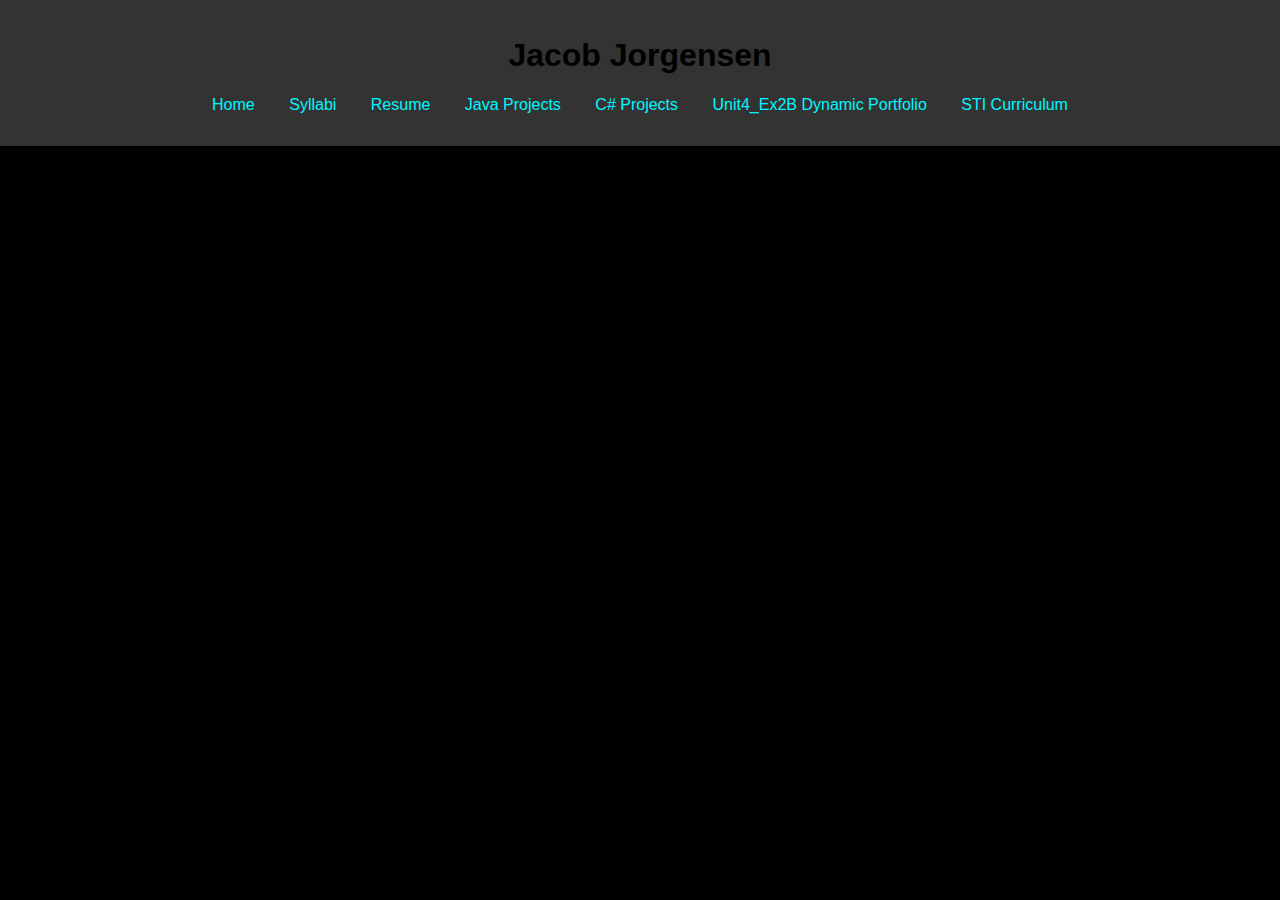
<file: Index.html>
<!DOCTYPE html>
<html lang="en">
<head>
    <meta charset="UTF-8">
    <title>Jacob Jorgensen</title>
    <link rel="stylesheet" href="./Jorgensen_Jacob_Portfolio/css/styles.css">
</head>
<body>
    <header>
        <h1>Jacob Jorgensen</h1>
        <nav>
            <ul>
                <li><a href="./Index.html">Home</a></li>
                <li><a href="./Jorgensen_Jacob_Portfolio/">Syllabi</a></li>
                <li><a href="./Jorgensen_Jacob_Portfolio/pdfs/Resume.pdf">Resume</a></li>
                <li><a href="./Jorgensen_Jacob_Portfolio/JavaProjects.html">Java Projects</a></li>
                <li><a href="./Jorgensen_Jacob_Portfolio/CSProjects.html">C# Projects</a></li>
                <li><a href="./Jorgensen_Jacob_Portfolio/JorJ_Unit4_Ex2B.html">Unit4_Ex2B Dynamic Portfolio</a></li>
                <li><a href="http://catalog.southeasttech.edu/preview_program.php?catoid=17&poid=2004&hl=%22programming%22" target="_blank">STI Curriculum</a></li>
            </ul>
        </nav>
    </header>

    <main>
        <p>Welcome to my portfolio.</p>
    </main>
</body>
</html>
</file>
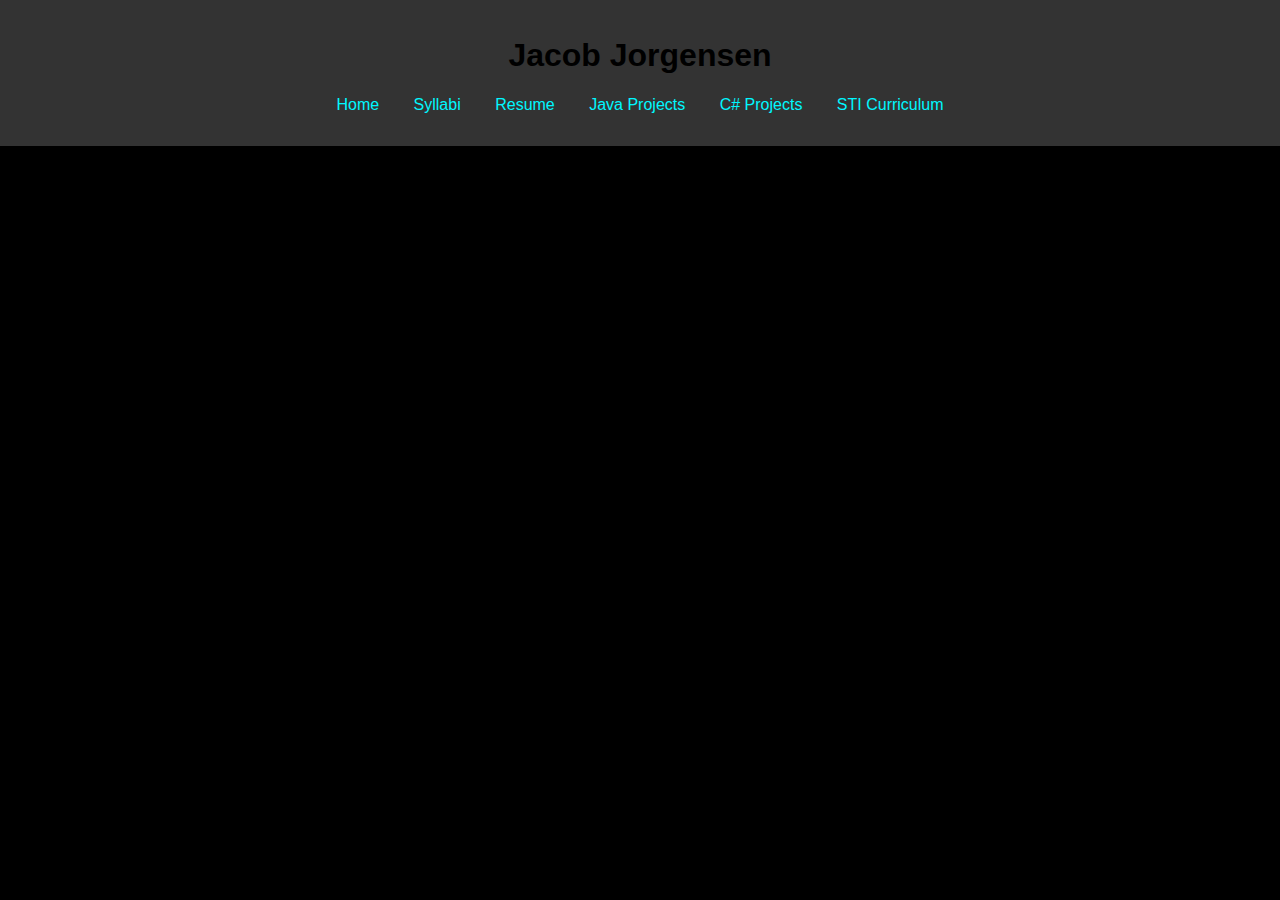
<file: Jorgensen_Jacob_Portfolio/Index.html>
<!DOCTYPE html>
<html lang="en">
<head>
    <meta charset="UTF-8">
    <title>Jacob Jorgensen</title>
    <link rel="stylesheet" href="css/styles.css">
</head>
<body>
    <header>
        <h1>Jacob Jorgensen</h1>
        <nav>
            <ul>
                <li><a href="index.html">Home</a></li>
                <li><a href="CIS_Syllabi.html">Syllabi</a></li>
                <li><a href="pdfs/JacobJorgensenResume.pdf">Resume</a></li>
                <li><a href="JavaProjects.html">Java Projects</a></li>
                <li><a href="CSProjects.html">C# Projects</a></li>
                <li><a href="http://catalog.southeasttech.edu/preview_program.php?catoid=17&poid=2004&hl=%22programming%22" target="_blank">STI Curriculum</a></li>
            </ul>
        </nav>
    </header>

    <main>
        <p>Welcome to my portfolio.</p>
    </main>
</body>
</html>
</file>
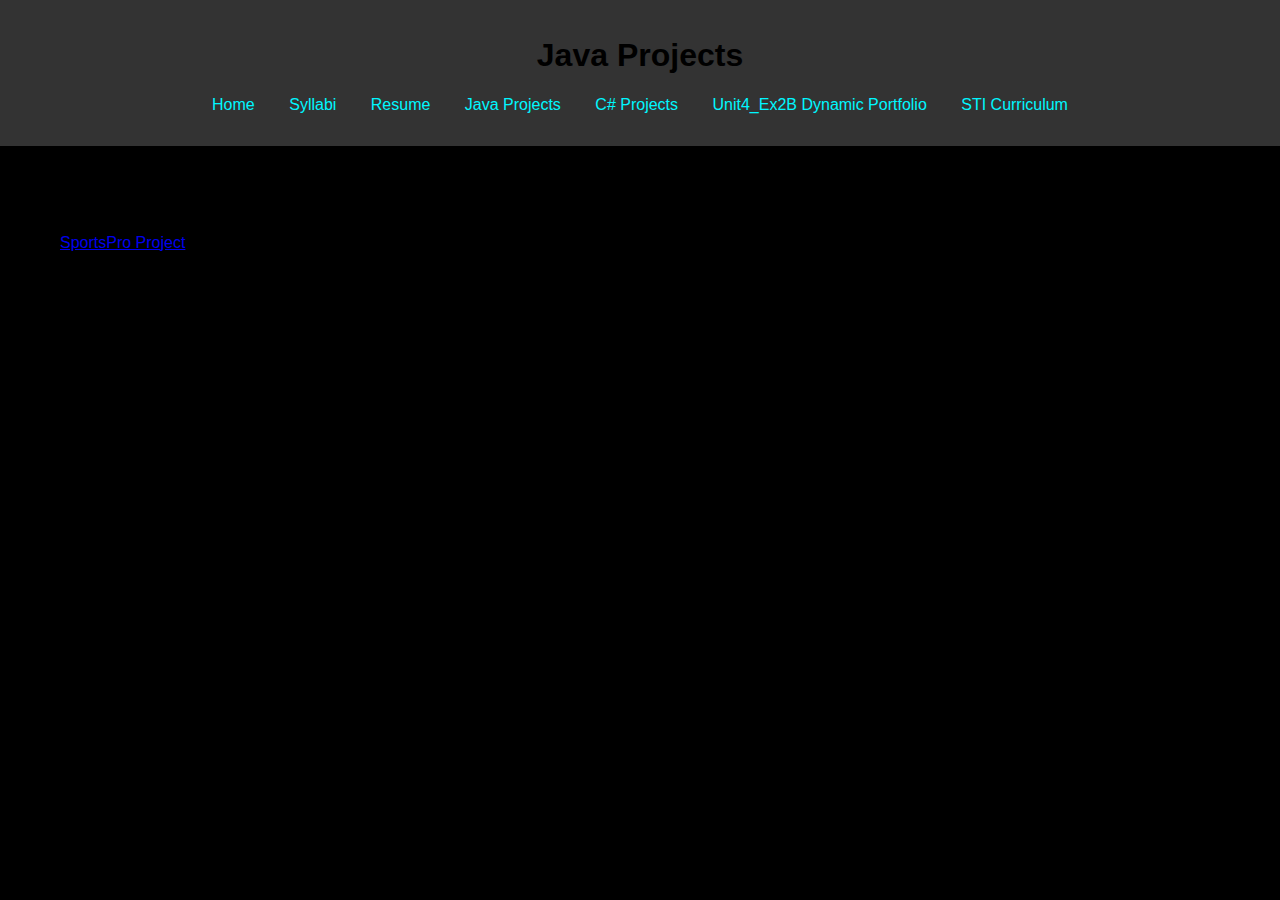
<file: Jorgensen_Jacob_Portfolio/CSProjects.html>
<!DOCTYPE html>
<html lang="en">
<head>
    <meta charset="UTF-8">
    <title>Java Projects - Jacob Jorgensen</title>
    <link rel="stylesheet" href="./css/styles.css">
</head>
<body>
    <header>
        <h1>Java Projects</h1>
        <nav>
            <ul>
                <li><a href="../Index.html">Home</a></li>
                <li><a href="./CIS_Syllabi.html">Syllabi</a></li>
                <li><a href="./pdfs/Resume.pdf">Resume</a></li>
                <li><a href="./JavaProjects.html">Java Projects</a></li>
                <li><a href="./CSProjects.html">C# Projects</a></li>
                <li><a href="./JorJ_Unit4_Ex2B.html">Unit4_Ex2B Dynamic Portfolio</a></li>
                <li><a href="http://catalog.southeasttech.edu/preview_program.php?catoid=17&poid=2004&hl=%22programming%22" target="_blank">STI Curriculum</a></li>
            </ul>
        </nav>
    </header>

    <main>
        <ul>
            <h2>Sports Pro Group Project</h2>
            <li><a href="C#Projects/Jorgensen_Jacob_CaseProject5.zip">SportsPro Project</a></li>
        </ul>
    </main>
</body>
</html>
</file>
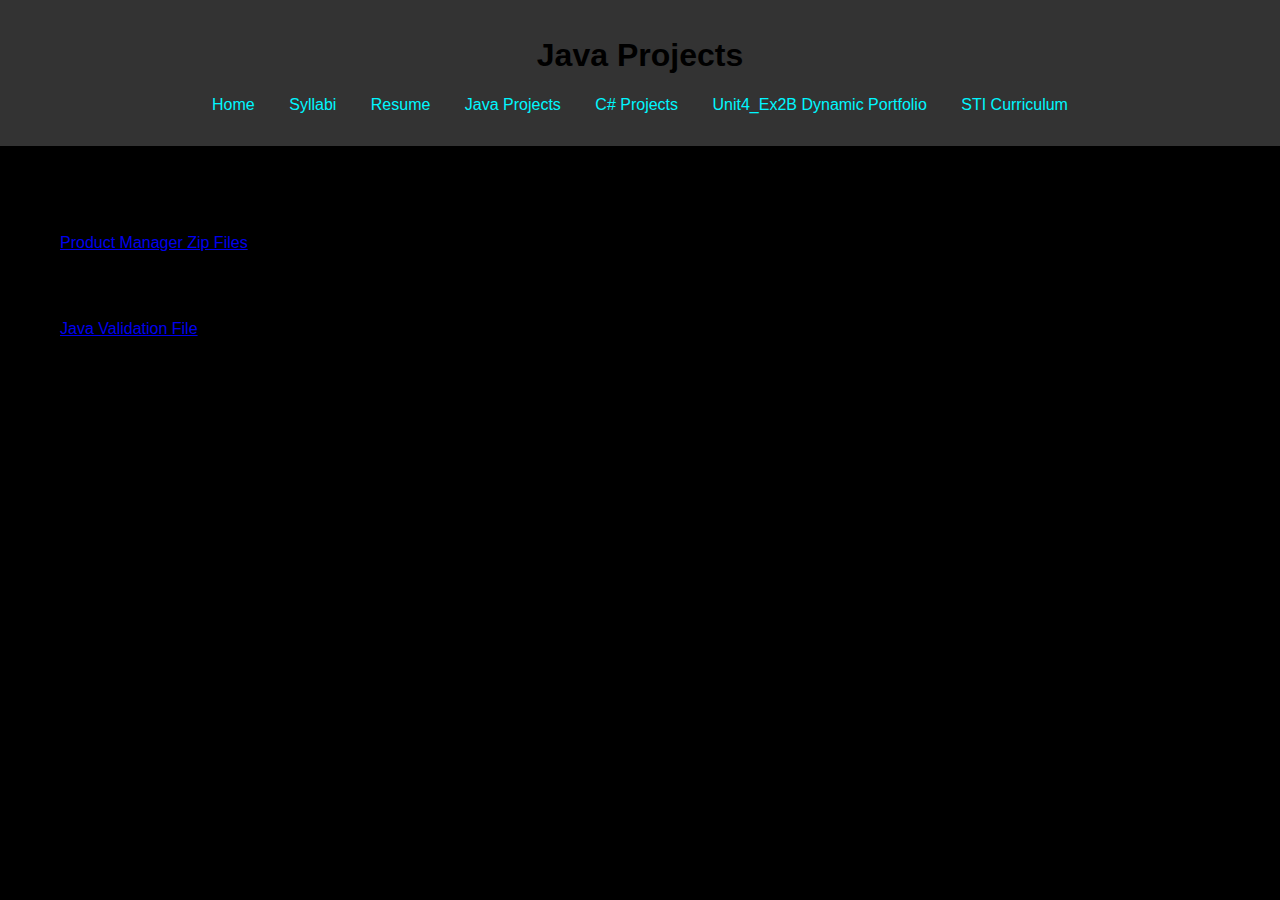
<file: Jorgensen_Jacob_Portfolio/JavaProjects.html>
<!DOCTYPE html>
<html lang="en">
<head>
    <meta charset="UTF-8">
    <title>Java Projects - Jacob Jorgensen</title>
    <link rel="stylesheet" href="./css/styles.css">
</head>
<body>
    <header>
        <h1>Java Projects</h1>
        <nav>
            <ul>
                <li><a href="../Index.html">Home</a></li>
                <li><a href="./CIS_Syllabi.html">Syllabi</a></li>
                <li><a href="./pdfs/Resume.pdf">Resume</a></li>
                <li><a href="./JavaProjects.html">Java Projects</a></li>
                <li><a href="./CSProjects.html">C# Projects</a></li>
                <li><a href="./JorJ_Unit4_Ex2B.html">Unit4_Ex2B Dynamic Portfolio</a></li>
                <li><a href="http://catalog.southeasttech.edu/preview_program.php?catoid=17&poid=2004&hl=%22programming%22" target="_blank">STI Curriculum</a></li>
            </ul>
        </nav>
    </header>

    <main>
        <ul>
            <h2>Product Manager</h2>
            <li>
                <a href="JavaProjects/Jorgensen_Jacob_ch19_ex3.zip">Product Manager Zip Files</a>
            </li>
            <h2>Custom Validation</h2>
            <li>
                <a href="JavaProjects/CustomValidation.java">Java Validation File</a>
            </li>

        </ul>
    </main>
</body>
</html>
</file>
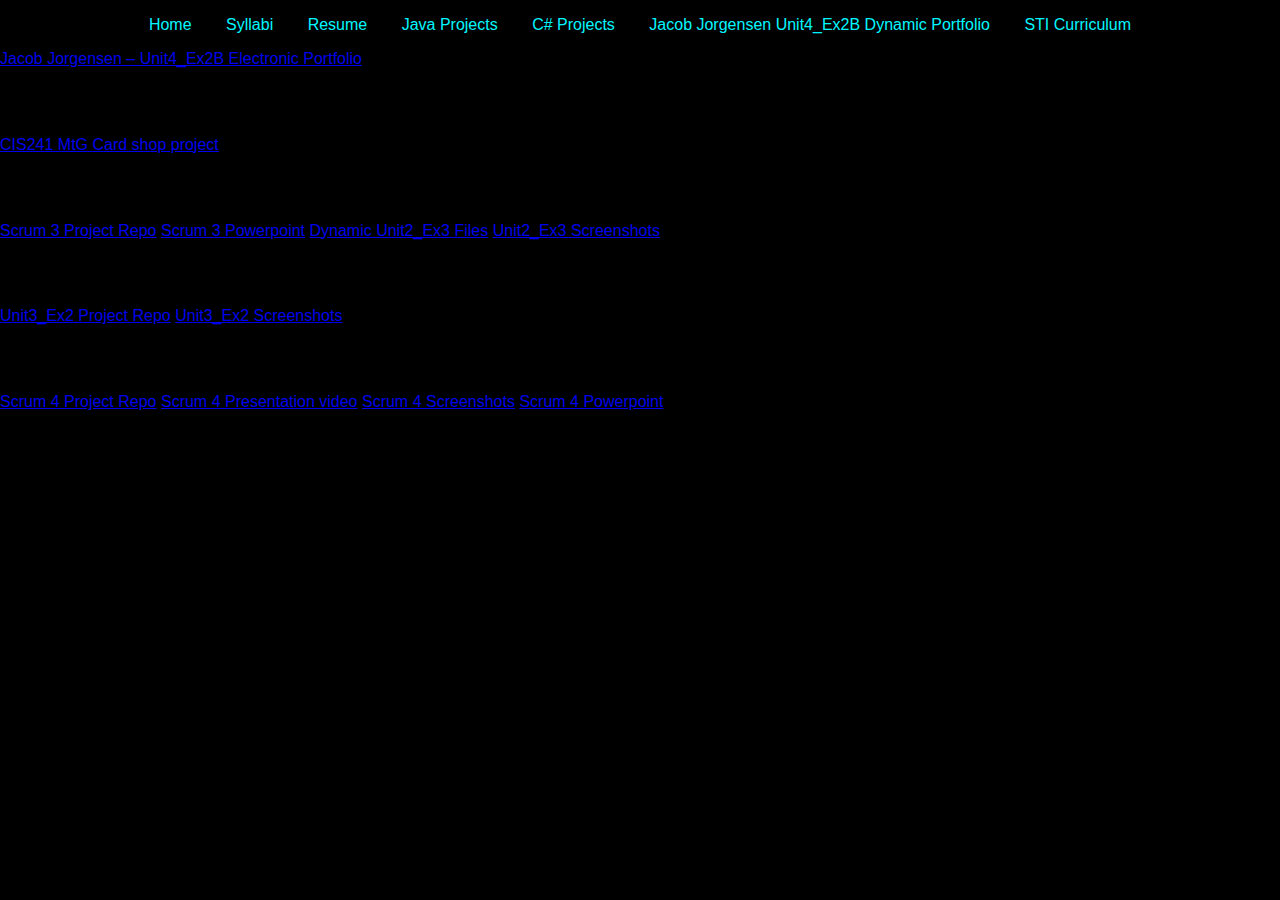
<file: Jorgensen_Jacob_Portfolio/JorJ_Unit4_Ex2B.html>
<!DOCTYPE html>
<html lang="en">
<head>
    <meta charset="UTF-8">
    <title>Unit4_Ex2B Submission</title>
    <link rel="stylesheet" href="./css/styles.css">

    <nav>
        <ul>
            <li><a href="../Index.html">Home</a></li>
            <li><a href="./CIS_Syllabi.html">Syllabi</a></li>
            <li><a href="./pdfs/Resume.pdf">Resume</a></li>
            <li><a href="./JavaProjects.html">Java Projects</a></li>
            <li><a href="./CSProjects.html">C# Projects</a></li>
            <li><a href="./JorJ_Unit4_Ex2B.html">Jacob Jorgensen Unit4_Ex2B Dynamic Portfolio</a></li>
            <li><a href="http://catalog.southeasttech.edu/preview_program.php?catoid=17&poid=2004&hl=%22programming%22" target="_blank">STI Curriculum</a></li>
        </ul>
    </nav>
</head>
<body>
    <p>
        <a href="https://remnel831.github.io/CIS266Portfolio/Index.html">Jacob Jorgensen – Unit4_Ex2B Electronic Portfolio</a>

        <h2>CIS241 Project</h2>
        <a href="https://github.com/Remnel831/DynamicWebDevGroupProject">CIS241 MtG Card shop project</a>

        <h2>Dynamic Scrum 3 Team Project</h2>
        <a href="https://github.com/Remnel831/CIS266Portfolio/tree/main/Jorgensen_Jacob_Portfolio/266Projects/Scrum3">Scrum 3 Project Repo</a>
        <a href="./266Projects/Scrum3/Jorgensen_Jacob_Scrum 3 Slides.pptx">Scrum 3 Powerpoint</a>


        <a href="https://github.com/Remnel831/CIS266Portfolio/tree/main/Jorgensen_Jacob_Portfolio/266Projects/Unit2_Ex3">Dynamic Unit2_Ex3 Files</a>
        <a href="./266Projects/Unit2_Ex3/Jorgensen_Jacob_Unit2_Ex3Screenshots.pdf">Unit2_Ex3 Screenshots</a>

        <h2>Static Unit 3 Ex 2</h2>
        <a href="https://github.com/Remnel831/CIS266Portfolio/tree/main/Jorgensen_Jacob_Portfolio/266Projects/Unit3_Ex2">Unit3_Ex2 Project Repo</a>
        <a href="./266Projects/Unit3_Ex2/Jorgensen_Jacob_Ch3-ex2.pdf">Unit3_Ex2 Screenshots</a>

        <H2>Static Scrum 4 Team Project</H2>
        <a href="https://github.com/Remnel831/CIS266Portfolio/tree/main/Jorgensen_Jacob_Portfolio/266Projects/Scrum4">Scrum 4 Project Repo</a>
        <a href="./266Projects/Scrum4/Team3_Scrum4.mp4">Scrum 4 Presentation video</a>
        <a href="./266Projects/Scrum4/Team3_Scrum4.pdf">Scrum 4 Screenshots</a>
        <a href="./266Projects/Scrum4/Team3_Scrum4.pptx">Scrum 4 Powerpoint</a>
    </p>
</body>
</html>
</file>
<file: Jorgensen_Jacob_Portfolio/css/styles.css>
body {
    font-family: Arial, sans-serif;
    margin: 0;
    background-color: #000000;
}

header {
    background-color: #333;
    color: rgb(0, 0, 0);
    padding: 1em;
    text-align: center;
}

nav ul {
    list-style: none;
    padding: 0;
    text-align: center;
}

nav ul li {
    display: inline;
    margin: 0 15px;
}

nav ul li a {
    color: rgb(0, 247, 255);
    text-decoration: none;
}

main {
    padding: 20px;
}
</file>
